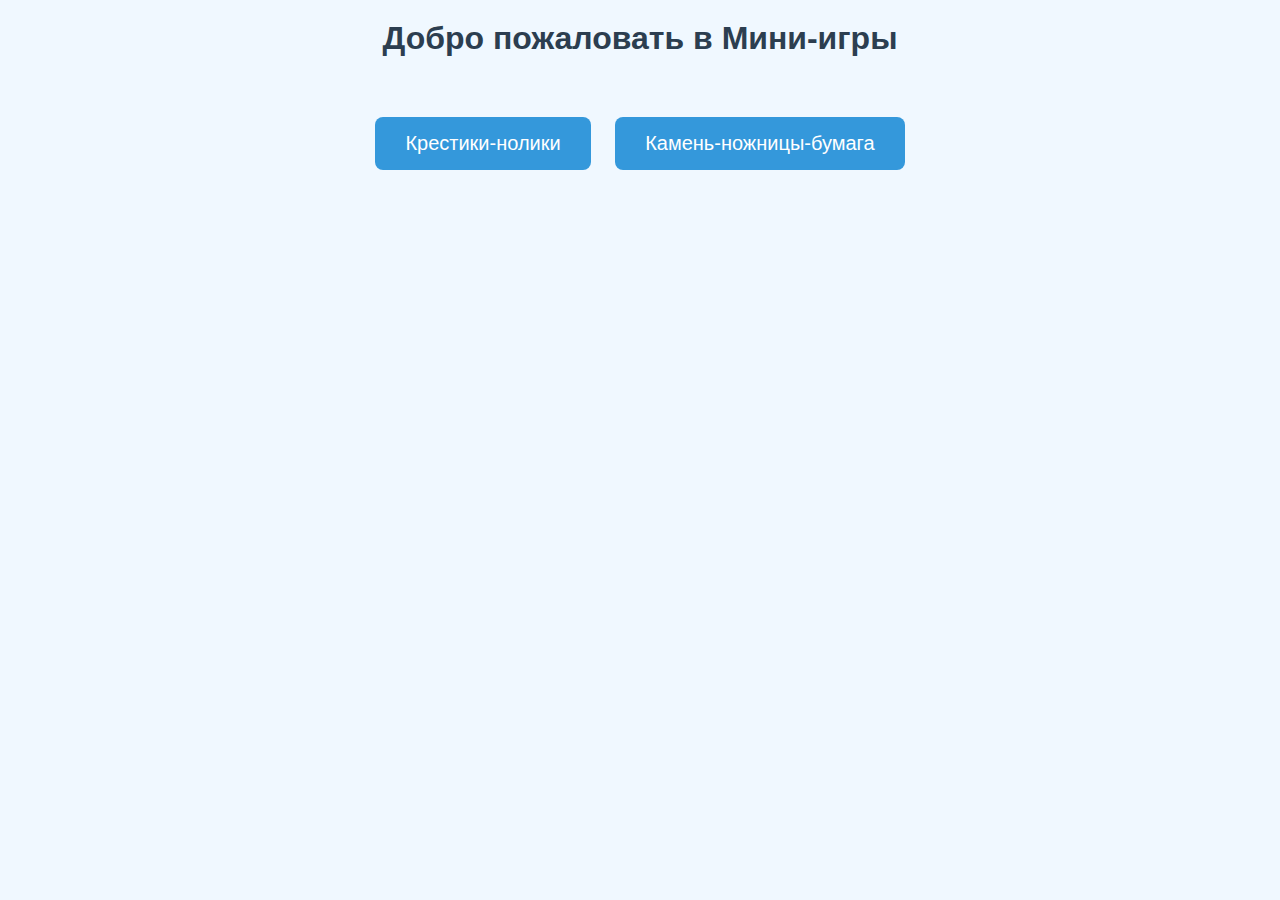
<file: src/main/resources/static/index.html>
<!DOCTYPE html>
<html lang="ru">
<head>
    <meta charset="UTF-8">
    <meta name="viewport" content="width=device-width, initial-scale=1.0">
    <title>Мини-игры</title>
    <link rel="stylesheet" href="styles.css">
</head>
<body>
<h1>Добро пожаловать в Мини-игры</h1>
<div class="game-links">
    <a href="/tictactoe">Крестики-нолики</a>
    <a href="/rps">Камень-ножницы-бумага</a>
</div>
</body>
</html>
</file>
<file: src/main/resources/static/styles.css>
*{
    box-sizing: border-box;
}
body {
    font-family: Arial, sans-serif;
    text-align: center;
    margin: 0;
    padding: 0;
    background-color: #f0f8ff;
}
h1 {
    color: #2c3e50;
    margin: 20px 20px;
}

.game, .stats {
    margin: 20px auto;
    padding: 20px;
    background: #ffffff;
    border: 1px solid #ddd;
    border-radius: 10px;
    width: 320px;
    box-shadow: 0 4px 8px rgba(0, 0, 0, 0.1);
}
.stats{
    position: relative;
}
.stats p{
    text-align: left;
}
.cell {
    width: 90px;
    height: 90px;
    display: flex;
    justify-content: center;
    align-items: center;
    font-size: 28px;
    cursor: pointer;
    background-color: #eaf6ff;
    transition: background-color 0.3s;
}

.cell:hover {
    background-color: #cce7ff;
}
.grid{
    display: grid;
    grid-template-columns: repeat(3, 1fr);
    width: calc(90px * 3);

    margin-inline: auto;
    gap: 0; /* Убирает отступы между строками и колонками */
}
button, a {
    margin-top: 20px;
    padding: 10px 20px;
    font-size: 16px;
    border: none;
    text-decoration: none;
    color: white;
    background-color: #2ecc71;
    border-radius: 5px;
    cursor: pointer;
    transition: background-color 0.3s;
}

button:hover, a:hover {
    background-color: #27ae60;
}
.stats span{
    margin-left: 10px;
    position: absolute;
    right: 80px;
}
body {
    font-family: Arial, sans-serif;
    text-align: center;
    margin: 0;
    padding: 0;
    background-color: #f0f8ff;
}
h1 {
    color: #2c3e50;
    margin: 20px 20px;
}
.game-links {
    margin-top: 50px;
}
.game-links a {
    display: inline-block;
    margin: 10px;
    padding: 15px 30px;
    font-size: 20px;
    color: white;
    background-color: #3498db;
    text-decoration: none;
    border-radius: 8px;
    transition: background-color 0.3s;
}
.game-links a:hover {
    background-color: #2980b9;
}
.rps-buttons > *{
    height: 41px;
    width: 60px;
    padding: 3px 0px 0px;
}
.rps-buttons{
    display: flex;
    flex-direction: row;
    justify-content: center;
    gap: 15px;
}
.game{
    user-select: none;
}
</file>
